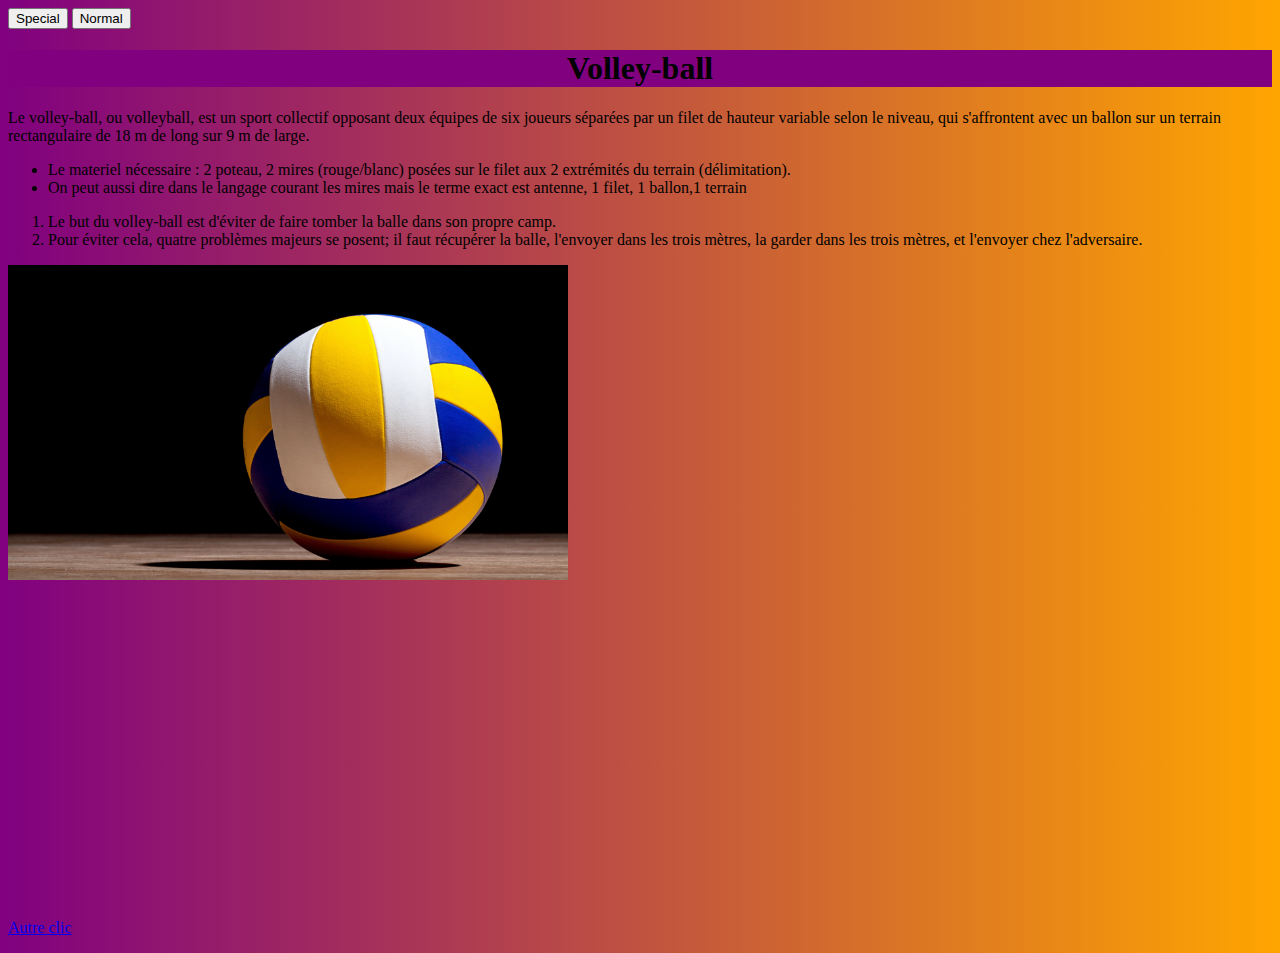
<file: index.html>
<!DOCTYPE html>
<html>
	<!-- -->
    <head>
    <!--La partie head n'apparait pas dans la fenetre du navigateur, sauf le titre qui est le nom de l'onglet qui s'ouvre dans le navigateur.
        Elle contient des infos importantes pour garantir un affichage correct, référencé et stylé -->
        <meta charset="UTF-8">
        <link rel="stylesheet" href="style.css">
         <script scr="script.js"></script>
     <title>sport</title>
    </head>

    <!--La partie body englobe le contenu textuel structuré 
        et les liens vers :
        - soit des éléments multimédia (photo, audio, vidéo)
        - soit des pages déjà présentes sur le web 
        - soit d'autres pages que vous créez... -->
         
    <body>
        <button id="mettreStyleSpecial()">Special</button>
        <button id="enleveStyleSpecial()">Normal</button>
        <script>
               function mettreStyleSpecial() {
               document.getElementById("mettreStyleSpecial").classList.add('specialColor');
               }

               function enleveStyleSpecial() {
               document.getElementById("enlevStyleSpecial").classList.remove('specialColor');
               }
     
               <button onclick = () => document.body.style.backgroundColor: navy;
               <button onclick = () => document.body.style.backgroundColor: navy;
        </script>
        <!--Structurer son texte-->
        <h1>Volley-ball </h1>
        
        Le volley-ball, ou volleyball, est un sport collectif opposant deux équipes de six joueurs séparées par un filet de hauteur variable selon le niveau, qui s'affrontent avec un ballon sur un terrain rectangulaire de 18 m de long sur 9 m de large. <br>
        
        <p>  </p>

        <!-- Le materiel nécessaire-->
        <ul>
            <li> Le materiel nécessaire : 2 poteau, 2 mires (rouge/blanc) posées sur le filet aux 2 extrémités du terrain (délimitation).</li>
            <li>  On peut aussi dire dans le langage courant les mires mais le terme exact est antenne, 1 filet, 1 ballon,1 terrain </li>
        </ul> 

        <!-- une liste avec numérotation-->
        <ol>
            <li>Le but du volley-ball est d'éviter de faire tomber la balle dans son propre camp. </li>
            <li> Pour éviter cela, quatre problèmes majeurs se posent; il faut récupérer la balle, l'envoyer dans les trois mètres, la garder dans les trois mètres, et l'envoyer chez l'adversaire.</li>
        </ol> 

        <!-- pour integrer une image, enregistrée dans le même répertoire que le présent fichier HTML-->
        <img width="560" height="315"src="volley.jpg"><br>

        
<iframe width="560" height="315" src="https://www.youtube.com/embed/f0ExubL77ow" title="YouTube video player" frameborder="0" allow="accelerometer; autoplay; clipboard-write; encrypted-media; gyroscope; picture-in-picture; web-share" allowfullscreen></iframe>
        <!-- intégration d'une vidéo présente sur YouTube : cliquer sur Partager, puis sur Intégrer(Embed) puis copier/coller le code.
        Le code consiste en une balise <iframe> -->

      

        <!--pour integrer un lien vers un autre page HTML, enregistrée dans le même répertoire que le présent fichier HTML-->
        <p><a href="page2.html">Autre clic</a><br><p/>
	</body>
</html>
</file>
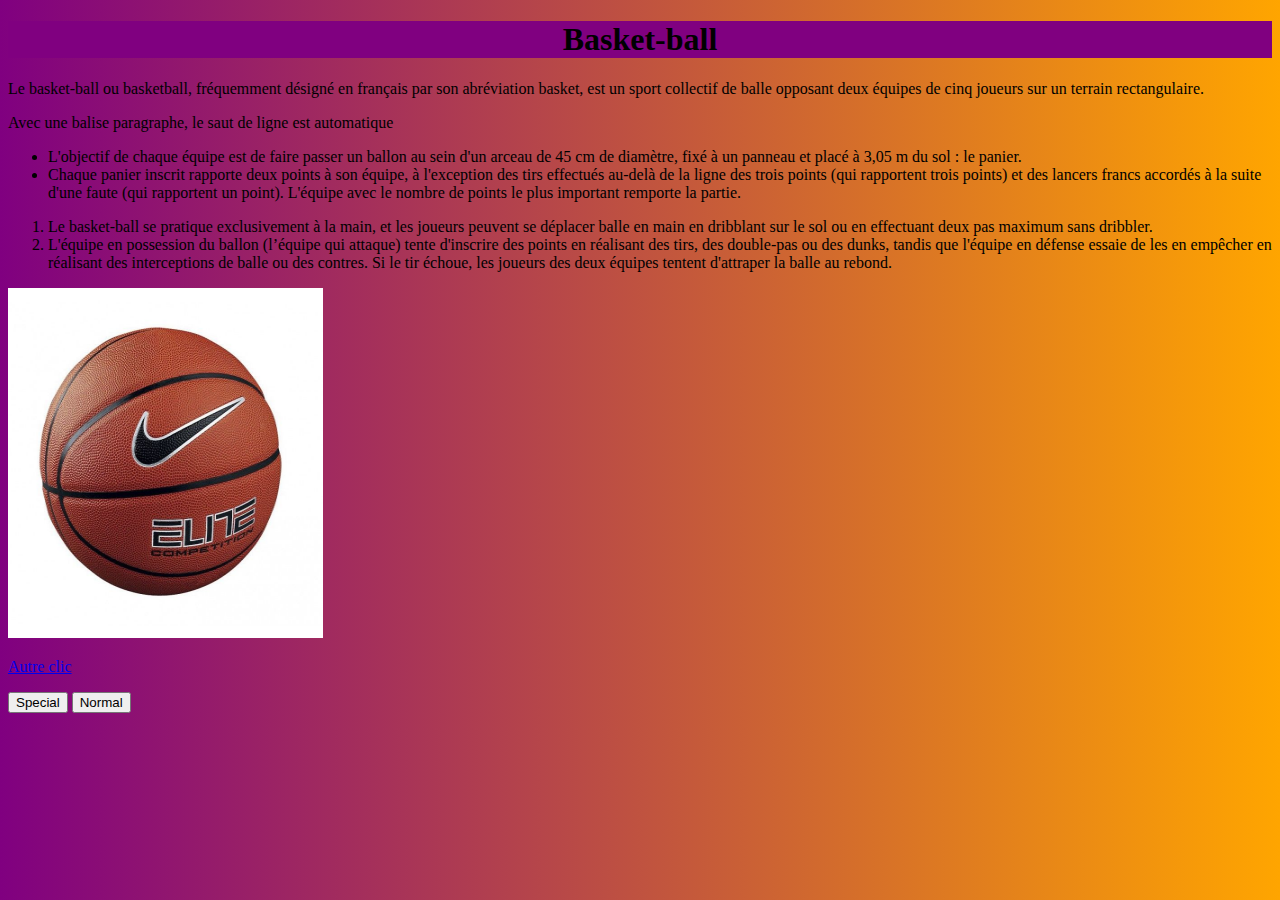
<file: page2.html>
<!DOCTYPE html>
<html>
	<!-- Je suis dans un commmentaire -->
    <head>
    <!--La partie head n'apparait pas dans la fenetre du navigateur, sauf le titre qui est le nom de l'onglet qui s'ouvre dans le navigateur.
        Elle contient des infos importantes pour garantir un affichage correct, référencé et stylé -->
        <meta charset="UTF-8">
        <title>sport2</title>
        <link rel="stylesheet" href="style.css">
        <script scr="script.js"></script>
    </head>

    <!--La partie body englobe le contenu textuel structuré 
        et les liens vers :
        - soit des éléments multimédia (photo, audio, vidéo)
        - soit des pages déjà présentes sur le web 
        - soit d'autres pages que vous créez... -->

    <body>
        <!--Structurer son texte-->
        <h1>Basket-ball</h1>
        
        Le basket-ball ou basketball, fréquemment désigné en français par son abréviation basket, est un sport collectif de balle opposant deux équipes de cinq joueurs sur un terrain rectangulaire.<br>
        
        <p> Avec une balise paragraphe, le saut de ligne est automatique </p>

        <!-- une liste sans numérotation-->
        <ul>
            <li> L'objectif de chaque équipe est de faire passer un ballon au sein d'un arceau de 45 cm de diamètre, fixé à un panneau et placé à 3,05 m du sol : le panier. </li>
            <li> Chaque panier inscrit rapporte deux points à son équipe, à l'exception des tirs effectués au-delà de la ligne des trois points (qui rapportent trois points) et des lancers francs accordés à la suite d'une faute (qui rapportent un point). L'équipe avec le nombre de points le plus important remporte la partie. </li>
        </ul> 

        <!-- une liste avec numérotation-->
        <ol>
            <li> Le basket-ball se pratique exclusivement à la main, et les joueurs peuvent se déplacer balle en main en dribblant sur le sol ou en effectuant deux pas maximum sans dribbler.</li>
            <li> L'équipe en possession du ballon (l’équipe qui attaque) tente d'inscrire des points en réalisant des tirs, des double-pas ou des dunks, tandis que l'équipe en défense essaie de les en empêcher en réalisant des interceptions de balle ou des contres. Si le tir échoue, les joueurs des deux équipes tentent d'attraper la balle au rebond.  </li>
        </ol> 

        <!-- pour integrer une image, enregistrée dans le même répertoire que le présent fichier HTML-->
        <img width="315" height="350" src="basket.jpg"><br>

        
        <!-- intégration d'une vidéo présente sur YouTube : cliquer sur Partager, puis sur Intégrer(Embed) puis copier/coller le code.
        Le code consiste en une balise <iframe> <iframe width="560" height="315" src="https://www.youtube.com/embed/hjUF3Poct1g" title="YouTube video player" frameborder="0" allow="accelerometer; autoplay; clipboard-write; encrypted-media; gyroscope; picture-in-picture; web-share" allowfullscreen></iframe>>
       
        <!--pour integrer un lien vers un autre page HTML, enregistrée dans le même répertoire que le présent fichier HTML-->
        <p><a href="index.html">Autre clic</a><br><p/>

        <button id="mettreStyleSpecial()">Special</button>
        <button id="enleveStyleSpecial()">Normal</button>
        <script>
               function mettreStyleSpecial() {
               document.getElementById("mettreStyleSpecial").classList.add('Blue');
               }

               function enleveStyleSpecial() {
               document.getElementById("enlevStyleSpecial").classList.remove('Green');
               }
     
              <button onclick= () => document.body.style.backgroundColor = "Special";
              <button onclick= () => document.body.style.backgroundColor = "Normal";
         </script>

	</body>
</html>
</file>
<file: style.css>
/* Fichier CSS à personnaliser */
body {
    background: linear-gradient(90deg, purple, orange);

}
h1 {
    text-align: center;
    color: black;
    background-color: purple;
  }
  
.special {
    color: orange;
    background-color: navy;
    border: solid black;
  }

.souligne {
    text-decoration: underline red;
}

#bloc1 {
    border: 5px solid purple;
    width: 40%;
    background-color: green;
    color: white;
    padding:20px;
  }

  #monImage {
    display: flex;
    justify-content: center;
    align-items: center;
  }
</file>
